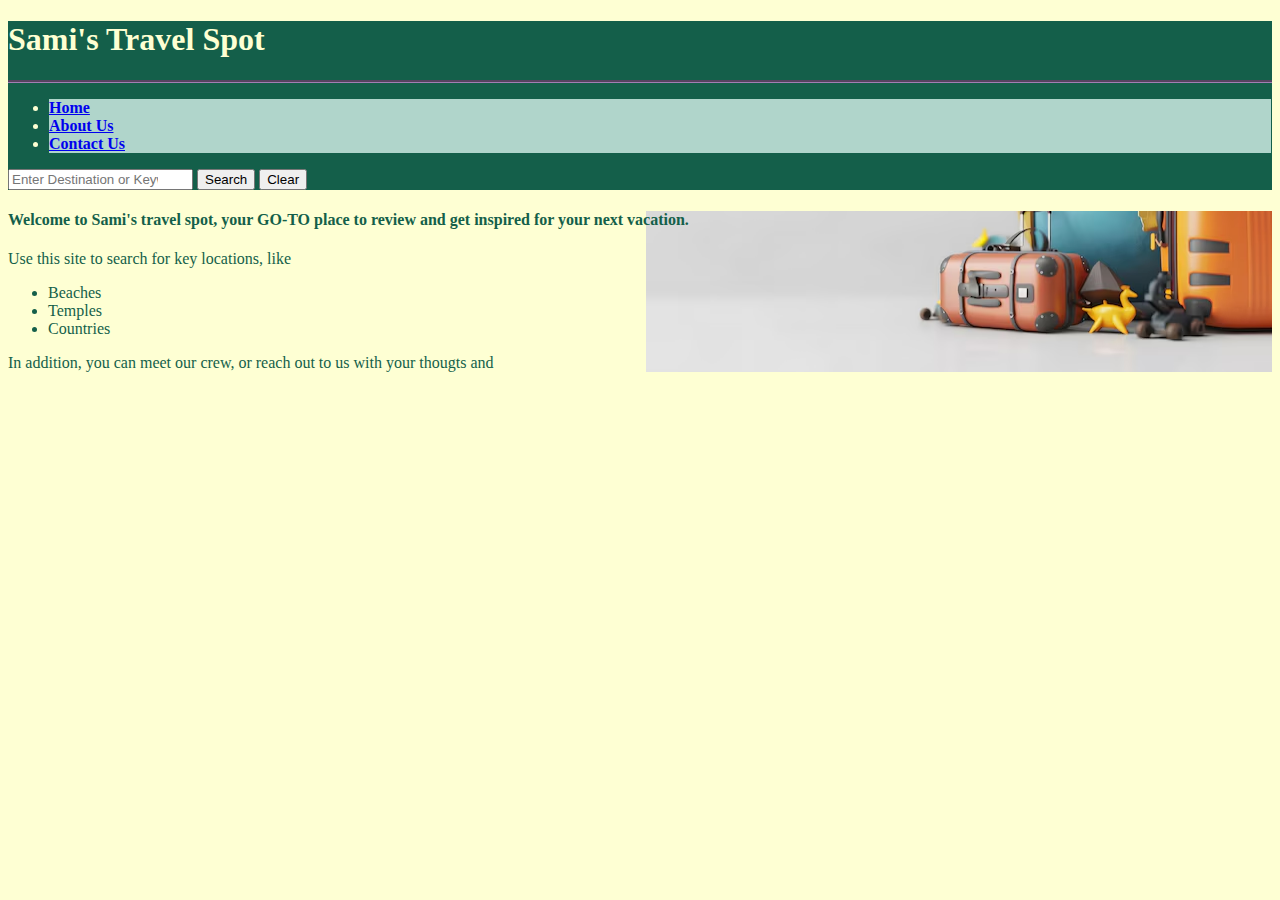
<file: index.html>
<!DOCTYPE html>
<!--[if lt IE 7]>      <html class="no-js lt-ie9 lt-ie8 lt-ie7"> <![endif]-->
<!--[if IE 7]>         <html class="no-js lt-ie9 lt-ie8"> <![endif]-->
<!--[if IE 8]>         <html class="no-js lt-ie9"> <![endif]-->
<!--[if gt IE 8]>      <html class="no-js"> <!--<![endif]-->
<html>
    <head>
        <meta charset="utf-8">
        <meta http-equiv="X-UA-Compatible" content="IE=edge">
        <title>Sami's Travel Recommendations</title>
        <meta name="description" content="">
        <meta name="viewport" content="width=device-width, initial-scale=1">
        <link rel="stylesheet" href="travel_Recommendation.css">

<!-- BOOTSTRAP CDN REFERENCE -->
 
<link rel="stylesheet" 
        href="https://cdn.jsdelivr.net/npm/bootstrap@5.3.2/dist/css/bootstrap.min.css"
        integrity="sha384-T3c6CoIi6uLrA9TneNEoa7RxnatzjcDSCmG1MXxSR1GAsXEV/Dwwykc2MPK8M2HN" 
        crossorigin="anonymous">
<script src="https://cdn.jsdelivr.net/npm/bootstrap@5.3.2/dist/js/bootstrap.min.js" 
        integrity="sha384-BBtl+eGJRgqQAUMxJ7pMwbEyER4l1g+O15P+16Ep7Q9Q+zqX6gSbd85u4mG4QzX+" 
        crossorigin="anonymous"></script>
<script src="https://cdn.jsdelivr.net/npm/bootstrap@5.3.2/dist/js/bootstrap.bundle.min.js" 
        integrity="sha384-C6RzsynM9kWDrMNeT87bh95OGNyZPhcTNXj1NW7RuBCsyN/o0jlpcV8Qyq46cDfL" 
        crossorigin="anonymous"></script>   
<!-- end of BOOTSTRAP Links -->

    </head>
    <body>
        <!--[if lt IE 7]>
            <p class="browsehappy">You are using an <strong>outdated</strong> browser. Please <a href="#">upgrade your browser</a> to improve your experience.</p>
        <![endif]-->
    <header class="d-flex">
    <div class="container-fluid">  
   
    <h1 class="display-1">Sami's Travel Spot</h1>
    
    <nav class="navbar navbar-expand-lg" id="topMenu">
      <div class="container-fluid">
         <div class="collapse navbar-collapse" id="mainMenu">
          <ul class="navbar-nav me-auto mb-2 mb-lg-0">
            <li class="nav-item rounded-top"  id="home">
              <a class="nav-link active" aria-current="page" href="./travel_Home.html">Home</a>
            </li>         
            <li class="nav-item rounded-top" id="xtrnlLink">
              <a class="nav-link" href="./travel_About.html">About Us</a>
            </li>     
            <li class="nav-item rounded-top" id="contact">
              <a class="nav-link" href="./travel_Contact.html"> Contact Us</a>
            </li>
                        </ul>
          <form class="d-flex" role="search">
            <input class="form-control" type="search" id="SearchEdit"
               list="LocationList" 
               placeholder="Enter Destination or Keywords" aria-label="Search">
               <datalist id="LocationList">
                <option value="Beaches">
                <option value="Temples">
                <option value="Countries">
              </datalist>
              <button class="btn btn-outline-success" id="SearchBtn" type="button">Search</button>
            <button class="btn btn-outline-success" id="ClearBtn" type="button">Clear</button>
          </form>
        </div>
      </div>
    </nav>
    </div>
    </header>     
    <div class="container-fluid content">
      <div class="row">
        <div class="col-sm-4 left-column">
            <h4>Welcome to Sami's travel spot, your GO-TO place to review and get inspired for your next vacation.</h4>
        <p>Use this site to search for key locations, like</p>
        <ul><li>Beaches</li><li>Temples</li><li>Countries</li></ul>
        <p>In addition, you can meet our crew, or reach out to us with your thougts and</p>
          </div>
        <div class="col-sm-8 right-column" id="searchResults">
          
        </div>
      </div>
    </div>
        <script src="travel_Recommendation.js" async defer></script>
    </body>
</html>
</file>
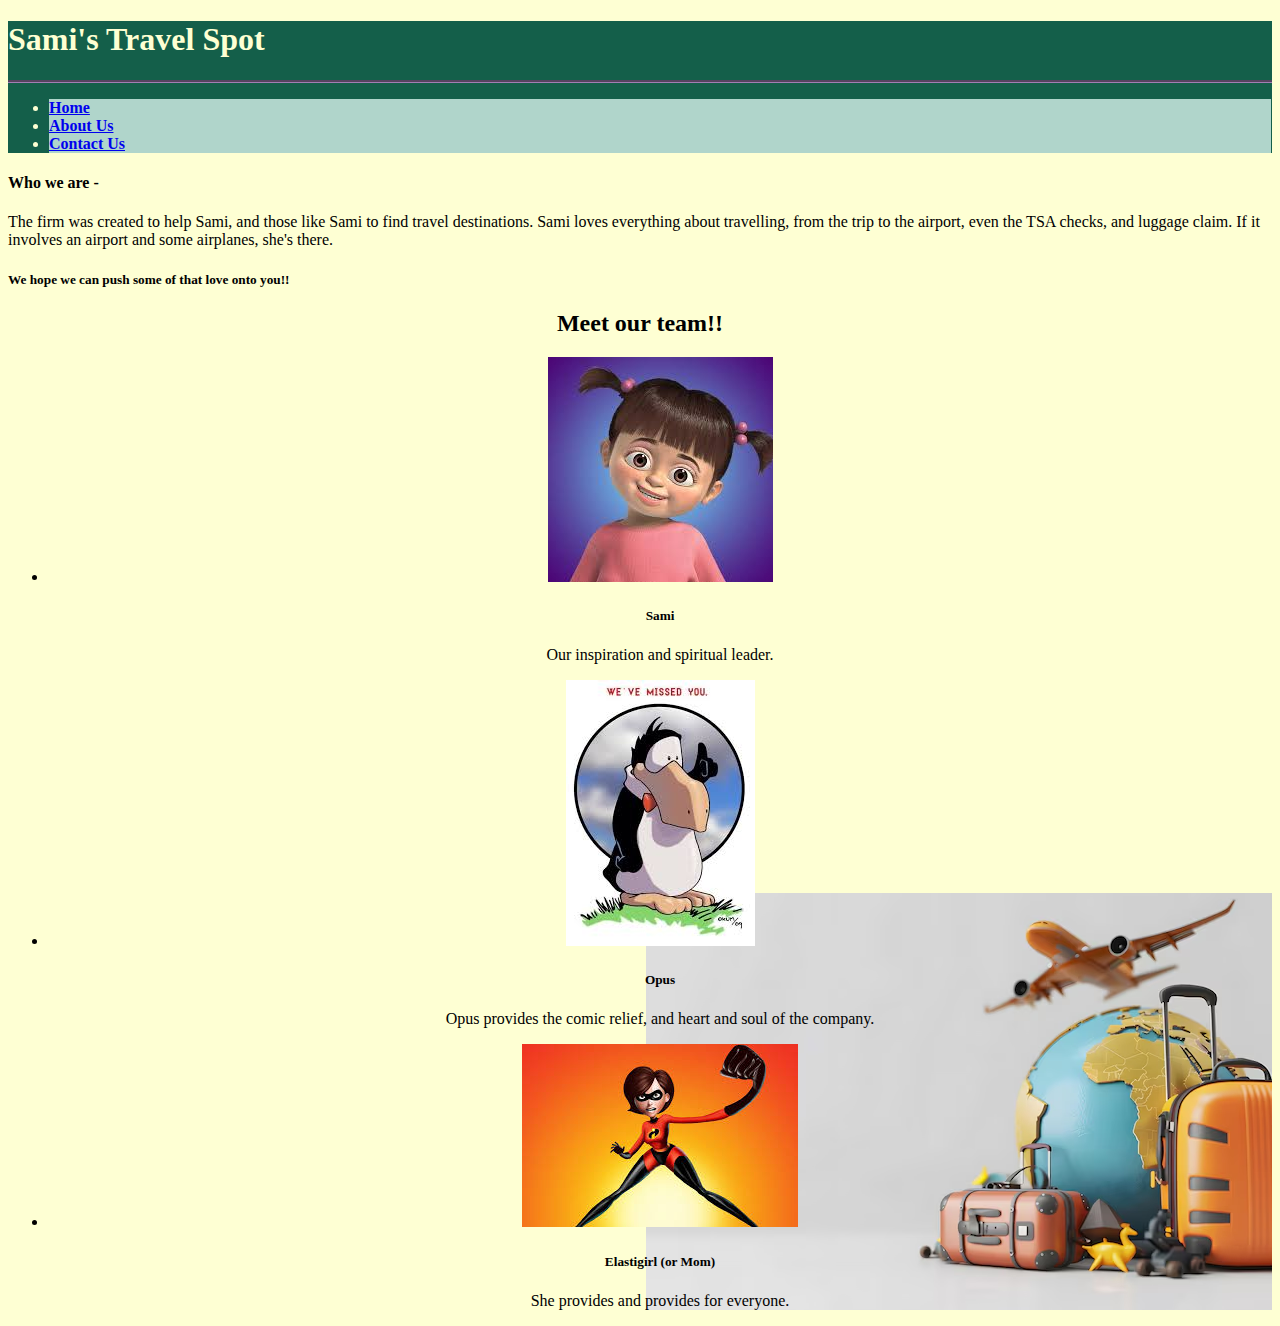
<file: travel_About.html>
<!DOCTYPE html>
<!--[if lt IE 7]>      <html class="no-js lt-ie9 lt-ie8 lt-ie7"> <![endif]-->
<!--[if IE 7]>         <html class="no-js lt-ie9 lt-ie8"> <![endif]-->
<!--[if IE 8]>         <html class="no-js lt-ie9"> <![endif]-->
<!--[if gt IE 8]>      <html class="no-js"> <!--<![endif]-->
<html>
    <head>
        <meta charset="utf-8">
        <meta http-equiv="X-UA-Compatible" content="IE=edge">
        <title>Sami's Travel Recommendations - About Us</title>
        <meta name="description" content="">
        <meta name="viewport" content="width=device-width, initial-scale=1">
        <link rel="stylesheet" href="travel_Recommendation.css">

<!-- BOOTSTRAP CDN REFERENCE -->
 
<link rel="stylesheet" 
        href="https://cdn.jsdelivr.net/npm/bootstrap@5.3.2/dist/css/bootstrap.min.css"
        integrity="sha384-T3c6CoIi6uLrA9TneNEoa7RxnatzjcDSCmG1MXxSR1GAsXEV/Dwwykc2MPK8M2HN" 
        crossorigin="anonymous">
<script src="https://cdn.jsdelivr.net/npm/bootstrap@5.3.2/dist/js/bootstrap.min.js" 
        integrity="sha384-BBtl+eGJRgqQAUMxJ7pMwbEyER4l1g+O15P+16Ep7Q9Q+zqX6gSbd85u4mG4QzX+" 
        crossorigin="anonymous"></script>
<script src="https://cdn.jsdelivr.net/npm/bootstrap@5.3.2/dist/js/bootstrap.bundle.min.js" 
        integrity="sha384-C6RzsynM9kWDrMNeT87bh95OGNyZPhcTNXj1NW7RuBCsyN/o0jlpcV8Qyq46cDfL" 
        crossorigin="anonymous"></script>   
<!-- end of BOOTSTRAP Links -->

    </head>
    <body>
        <!--[if lt IE 7]>
            <p class="browsehappy">You are using an <strong>outdated</strong> browser. Please <a href="#">upgrade your browser</a> to improve your experience.</p>
        <![endif]-->
    <header class="d-flex">
    <div class="container-fluid">  
      <h1 class="display-1">Sami's Travel Spot</h1>
    
    <nav class="navbar navbar-expand-lg" id="topMenu">
      <div class="container-fluid">
         <div class="collapse navbar-collapse" id="mainMenu">
          <ul class="navbar-nav me-auto mb-2 mb-lg-0">
            <li class="nav-item rounded-top"  id="home">
              <a class="nav-link" aria-current="page" href="./index.html">Home</a>
            </li>         
            <li class="nav-item rounded-top" id="xtrnlLink">
              <a class="nav-link active" href="./travel_About.html">About Us</a>
            </li>     
            <li class="nav-item rounded-top" id="contact">
              <a class="nav-link" href="./travel_Contact.html"> Contact Us</a>
            </li>
          </ul>
          
        </div>
      </div>
    </nav>
    </div>
    </header>     
    <div class="container-fluid content">
      <div class="row">
        <div class="col-sm-5">
          <h4 class="display-4">Who we are -</h4>
          <p>The firm was created to help Sami, and those like Sami to find travel destinations.
            Sami loves everything about travelling, from the trip to the airport, even the TSA checks, and luggage claim.
            If it involves an airport and some airplanes, she's there.
          </p>
          <h5 class="display-5">We hope we can push some of that love onto you!!</h5>
        </div>
        <div class="col-sm-7 team" >
          <h2>Meet our team!!</h2>
          <ul class="roster-list">
            <li>
              <img src="./img/sami.jpg"/>
              <h5>Sami</h5>
              <p>Our inspiration and spiritual leader.</p>
            </li>
            <li>
              <img src="./img/opus.jpg"/>
              <h5>Opus</h5>
              <p>Opus provides the comic relief, and heart and soul of the company.</p>
            </li>
            <li>
              <img src="./img/mom.jpg"/>
              <h5>Elastigirl (or Mom)</h5>
              <p>She provides and provides for everyone.</p>
            </li>
          </ul>
        </div>

      </div>
    </div>
        <script src="travel_Recommendation.js" async defer></script>
    </body>
</html>
</file>
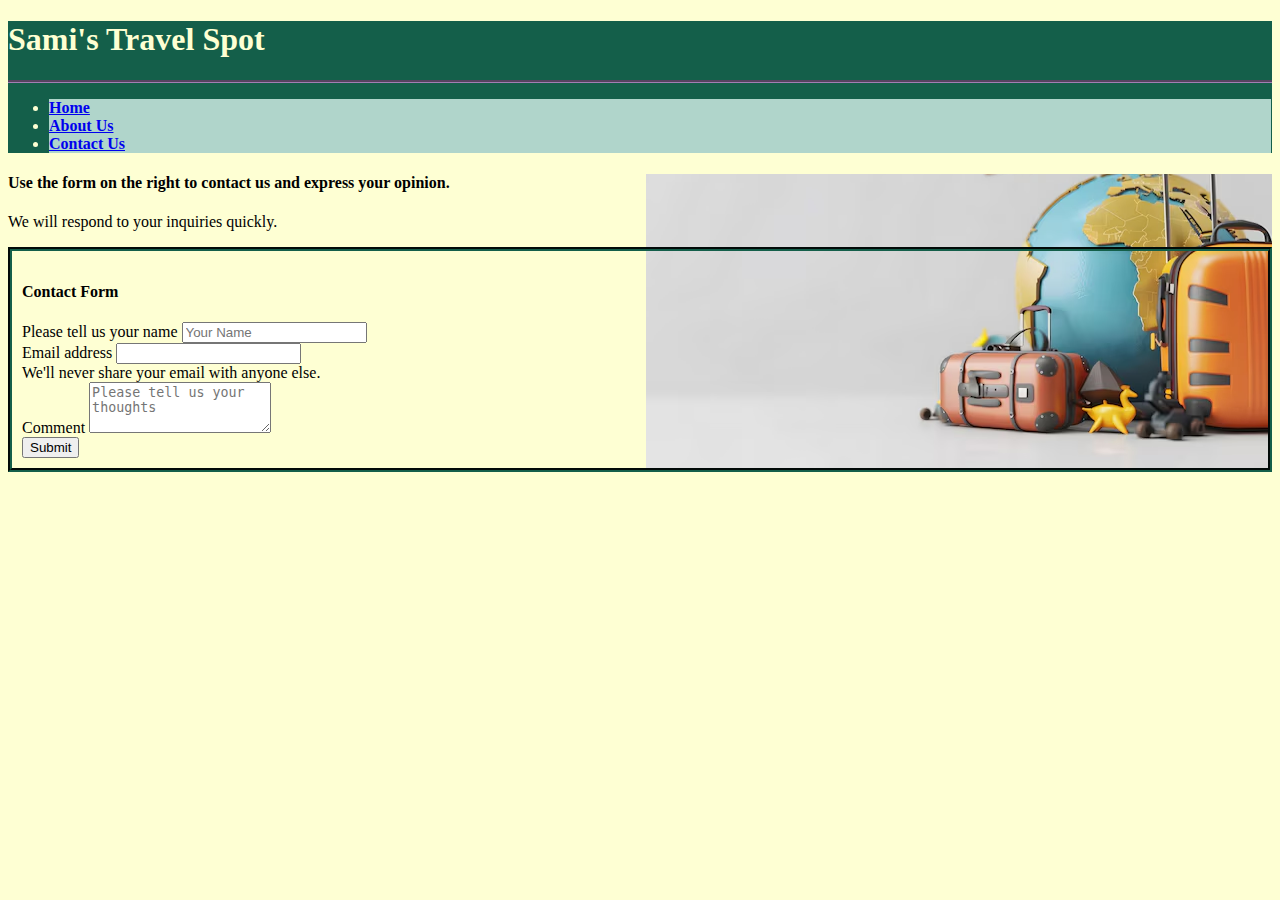
<file: travel_Contact.html>
<!DOCTYPE html>
<!--[if lt IE 7]>      <html class="no-js lt-ie9 lt-ie8 lt-ie7"> <![endif]-->
<!--[if IE 7]>         <html class="no-js lt-ie9 lt-ie8"> <![endif]-->
<!--[if IE 8]>         <html class="no-js lt-ie9"> <![endif]-->
<!--[if gt IE 8]>      <html class="no-js"> <!--<![endif]-->
<html>
    <head>
        <meta charset="utf-8">
        <meta http-equiv="X-UA-Compatible" content="IE=edge">
        <title>Sami's Travel Recommendations - Contact Us</title>
        <meta name="description" content="">
        <meta name="viewport" content="width=device-width, initial-scale=1">
        <link rel="stylesheet" href="travel_Recommendation.css">

<!-- BOOTSTRAP CDN REFERENCE -->
 
<link rel="stylesheet" 
        href="https://cdn.jsdelivr.net/npm/bootstrap@5.3.2/dist/css/bootstrap.min.css"
        integrity="sha384-T3c6CoIi6uLrA9TneNEoa7RxnatzjcDSCmG1MXxSR1GAsXEV/Dwwykc2MPK8M2HN" 
        crossorigin="anonymous">
<script src="https://cdn.jsdelivr.net/npm/bootstrap@5.3.2/dist/js/bootstrap.min.js" 
        integrity="sha384-BBtl+eGJRgqQAUMxJ7pMwbEyER4l1g+O15P+16Ep7Q9Q+zqX6gSbd85u4mG4QzX+" 
        crossorigin="anonymous"></script>
<script src="https://cdn.jsdelivr.net/npm/bootstrap@5.3.2/dist/js/bootstrap.bundle.min.js" 
        integrity="sha384-C6RzsynM9kWDrMNeT87bh95OGNyZPhcTNXj1NW7RuBCsyN/o0jlpcV8Qyq46cDfL" 
        crossorigin="anonymous"></script>   
<!-- end of BOOTSTRAP Links -->

    </head>
    <body>
        <!--[if lt IE 7]>
            <p class="browsehappy">You are using an <strong>outdated</strong> browser. Please <a href="#">upgrade your browser</a> to improve your experience.</p>
        <![endif]-->
    <header class="d-flex">
    <div class="container-fluid">     
      <h1 class="display-1">Sami's Travel Spot</h1> 
    <nav class="navbar navbar-expand-lg" id="topMenu">
      <div class="container-fluid">
         <div class="collapse navbar-collapse" id="mainMenu">
          <ul class="navbar-nav me-auto mb-2 mb-lg-0">
            <li class="nav-item rounded-top"  id="home">
              <a class="nav-link active" aria-current="page" href="./index.html">Home</a>
            </li>         
            <li class="nav-item rounded-top" id="xtrnlLink">
              <a class="nav-link" href="./travel_About.html">About Us</a>
            </li>     
            <li class="nav-item rounded-top" id="contact">
              <a class="nav-link active" href="./travel_Contact.html"> Contact Us</a>
            </li>
            </ul>
                 </div>
      </div>
    </nav>
    </div>
    </header>     
    <div class="container-fluid content">
      <div class="row">
        <div class="col-sm-4">
          <h4 class="display-4">Use the form on the right to contact us and express your opinion.</h4>
          <p>We will respond to your inquiries quickly.</p>
        </div>
        
        <div class="col-sm-8" id="contactForm">
          <h4 class="display-4">Contact Form</h4>
          <form>
            <div class="mb-3">
              <label for="Name_edit" class="form-label">Please tell us your name</label>
              <input type="text" class="form-control opacity-50" placeholder="Your Name"
                id="Name_edit" >              
            </div>
            <div class="mb-3">
              <label for="email_Edit" class="form-label">Email address</label>
              <input type="email" class="form-control opacity-50" id="email_Edit" aria-describedby="emailHelp">
              <div id="emailHelp" class="form-text">We'll never share your email with anyone else.</div>
            </div>
            
            <div class="mb-3 form-check">
              <label class="form-label" for="comment_edit">Comment</label>
              <textarea  class="form-control" id="comment_edit" rows="3" 
                placeholder="Please tell us your thoughts"></textarea>
            </div>
            <button type="submit" class="btn btn-primary">Submit</button>
          </form>
        </div>
        </div> 
      </div>
    </div>
        <script src="travel_Recommendation.js" async defer></script>
    </body>
</html>
</file>
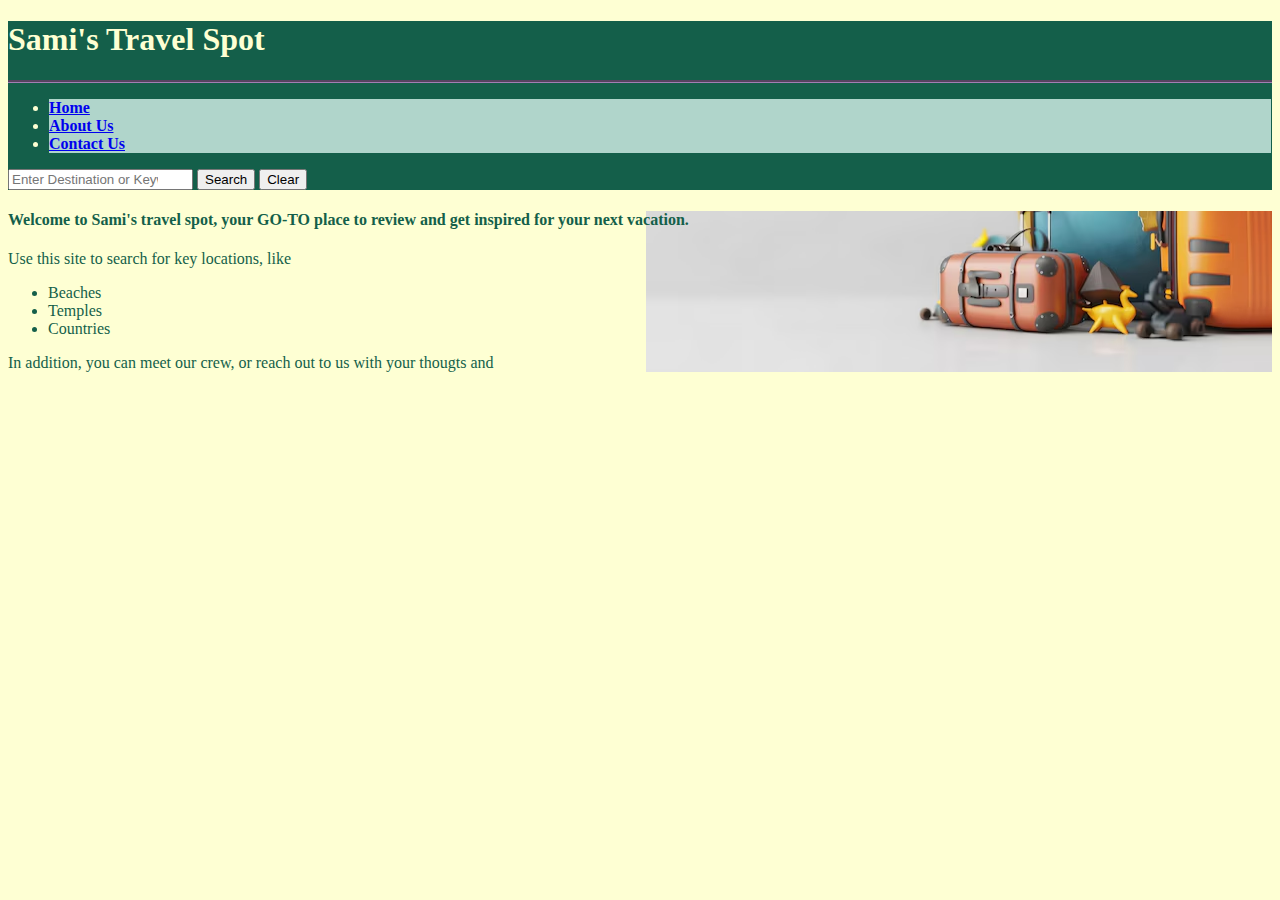
<file: travel_Home.html>
<!DOCTYPE html>
<!--[if lt IE 7]>      <html class="no-js lt-ie9 lt-ie8 lt-ie7"> <![endif]-->
<!--[if IE 7]>         <html class="no-js lt-ie9 lt-ie8"> <![endif]-->
<!--[if IE 8]>         <html class="no-js lt-ie9"> <![endif]-->
<!--[if gt IE 8]>      <html class="no-js"> <!--<![endif]-->
<html>
    <head>
        <meta charset="utf-8">
        <meta http-equiv="X-UA-Compatible" content="IE=edge">
        <title>Sami's Travel Recommendations</title>
        <meta name="description" content="">
        <meta name="viewport" content="width=device-width, initial-scale=1">
        <link rel="stylesheet" href="travel_Recommendation.css">

<!-- BOOTSTRAP CDN REFERENCE -->
 
<link rel="stylesheet" 
        href="https://cdn.jsdelivr.net/npm/bootstrap@5.3.2/dist/css/bootstrap.min.css"
        integrity="sha384-T3c6CoIi6uLrA9TneNEoa7RxnatzjcDSCmG1MXxSR1GAsXEV/Dwwykc2MPK8M2HN" 
        crossorigin="anonymous">
<script src="https://cdn.jsdelivr.net/npm/bootstrap@5.3.2/dist/js/bootstrap.min.js" 
        integrity="sha384-BBtl+eGJRgqQAUMxJ7pMwbEyER4l1g+O15P+16Ep7Q9Q+zqX6gSbd85u4mG4QzX+" 
        crossorigin="anonymous"></script>
<script src="https://cdn.jsdelivr.net/npm/bootstrap@5.3.2/dist/js/bootstrap.bundle.min.js" 
        integrity="sha384-C6RzsynM9kWDrMNeT87bh95OGNyZPhcTNXj1NW7RuBCsyN/o0jlpcV8Qyq46cDfL" 
        crossorigin="anonymous"></script>   
<!-- end of BOOTSTRAP Links -->

    </head>
    <body>
        <!--[if lt IE 7]>
            <p class="browsehappy">You are using an <strong>outdated</strong> browser. Please <a href="#">upgrade your browser</a> to improve your experience.</p>
        <![endif]-->
    <header class="d-flex">
    <div class="container-fluid">  
   
    <h1 class="display-1">Sami's Travel Spot</h1>
    
    <nav class="navbar navbar-expand-lg" id="topMenu">
      <div class="container-fluid">
         <div class="collapse navbar-collapse" id="mainMenu">
          <ul class="navbar-nav me-auto mb-2 mb-lg-0">
            <li class="nav-item rounded-top"  id="home">
              <a class="nav-link active" aria-current="page" href="./travel_Home.html">Home</a>
            </li>         
            <li class="nav-item rounded-top" id="xtrnlLink">
              <a class="nav-link" href="./travel_About.html">About Us</a>
            </li>     
            <li class="nav-item rounded-top" id="contact">
              <a class="nav-link" href="./travel_Contact.html"> Contact Us</a>
            </li>
                        </ul>
          <form class="d-flex" role="search">
            <input class="form-control opacity-25" type="search" id="SearchEdit"
               list="LocationList" 
               placeholder="Enter Destination or Keywords" aria-label="Search">
               <datalist id="LocationList">
                <option value="Beaches">
                <option value="Temples">
                <option value="Countries">
              </datalist>
              <button class="btn btn-outline-success" id="SearchBtn" type="button">Search</button>
            <button class="btn btn-outline-success" id="ClearBtn" type="button">Clear</button>
          </form>
        </div>
      </div>
    </nav>
    </div>
    </header>     
    <div class="container-fluid content">
      <div class="row">
        <div class="col-sm-4 left-column">
            <h4>Welcome to Sami's travel spot, your GO-TO place to review and get inspired for your next vacation.</h4>
        <p>Use this site to search for key locations, like</p>
        <ul><li>Beaches</li><li>Temples</li><li>Countries</li></ul>
        <p>In addition, you can meet our crew, or reach out to us with your thougts and</p>
          </div>
        <div class="col-sm-8 right-column" id="searchResults">
          
        </div>
      </div>
    </div>
        <script src="travel_Recommendation.js" async defer></script>
    </body>
</html>
</file>
<file: travel_Recommendation.css>
header {background-color: #145F4A;margin:0px;
color:#FEFFD3;font-weight: bold;}
body {background-color: #FEFFD3;padding: 0px; }

#topMenu {border-top: groove 3px #A27FB4;}
#contactForm{border: 4px #145F4A groove; padding:10px;
                margin-top: 5px;}
.left-column {color : #145F4A;}
.nav-item {background-color: #B0D5CB;margin:0px 1px;}
.location {margin:10px 5px;}    
.content {
    min-height: 60%;
    background-image: url("./img/travel_collage-2.jpg")  ;
    background-position: bottom right;
    background-repeat: no-repeat;}
.team {text-align: center;}
</file>
